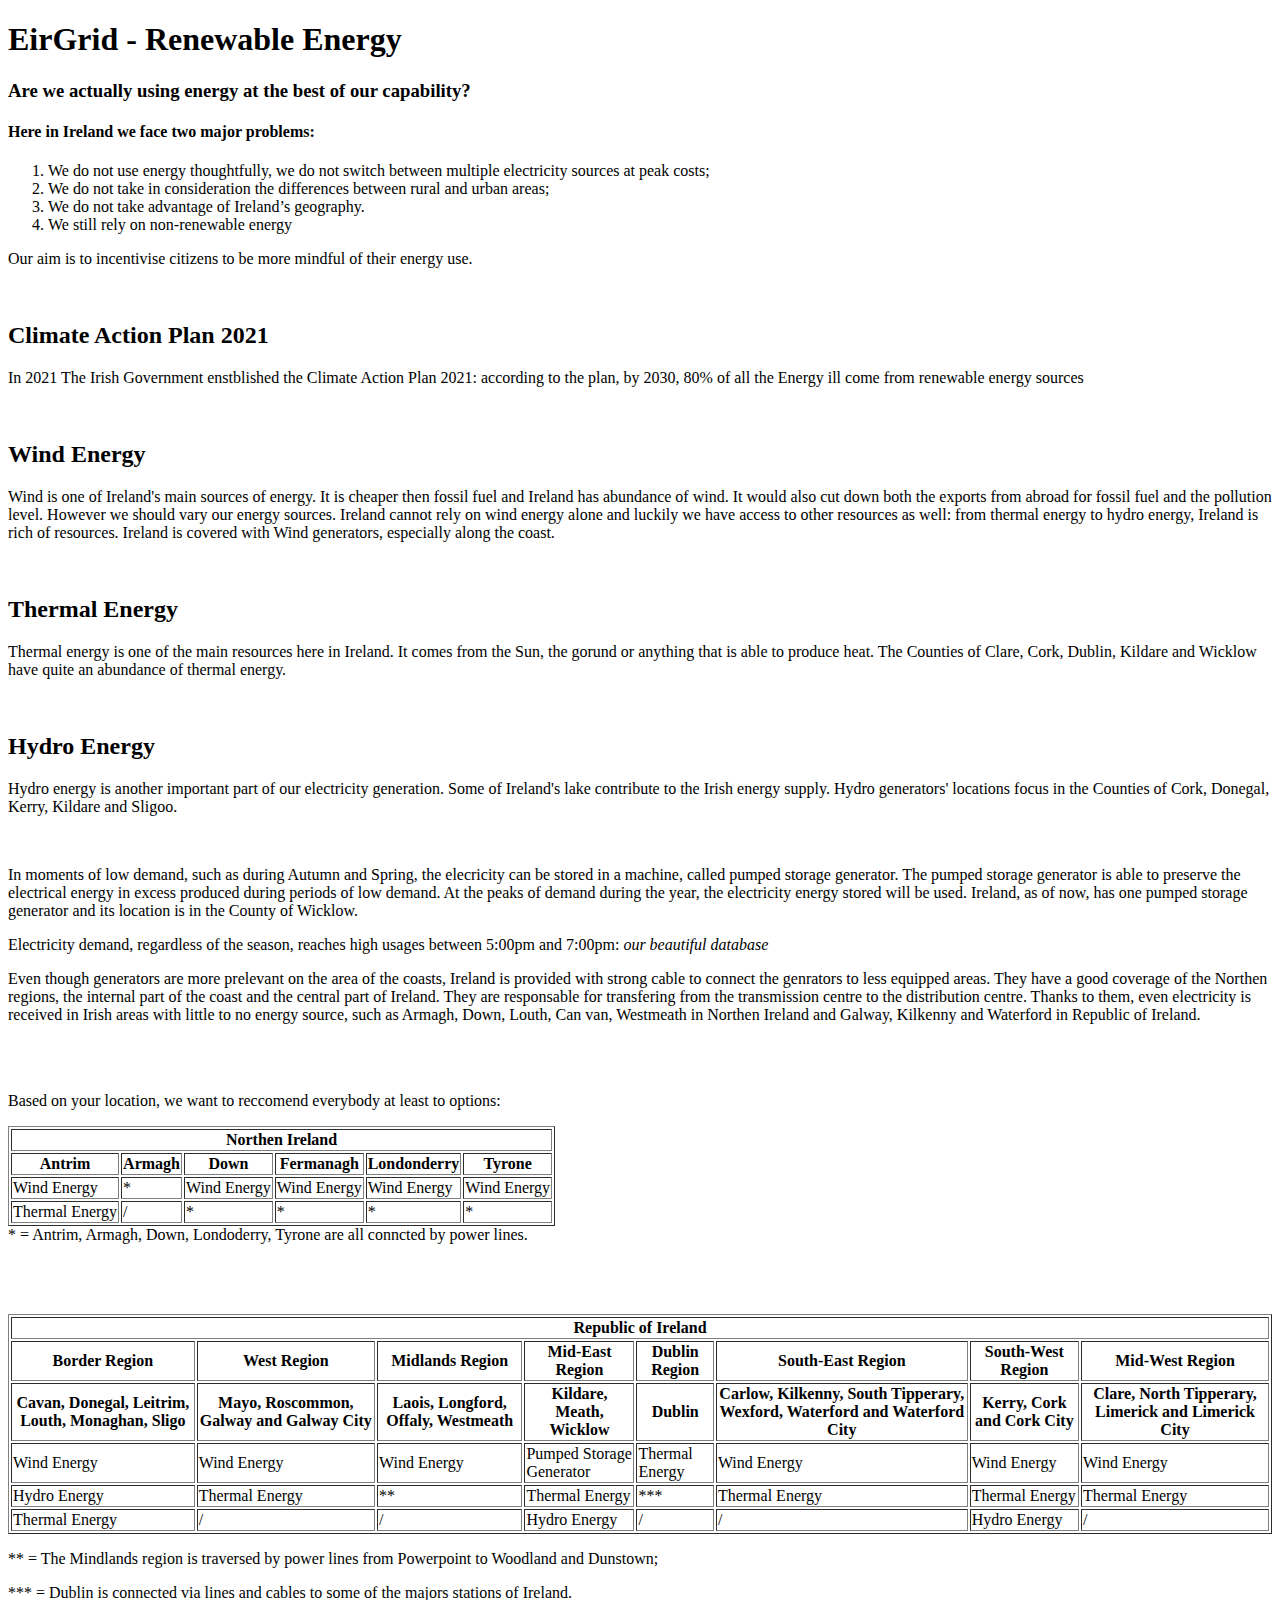
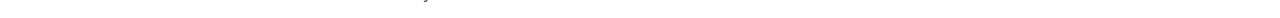
<file: Index.html>
<!DOCTYPE html>
<html>
<head>
    <meta charset="utf-8" />
    <meta name="viewport" content="initial-scale=1, width=device-width" />
    <title>EirGrid - Renewable Energy</title>
</head>
<body>
    <h1>EirGrid - Renewable Energy</h1>

<h3>Are we actually using energy at the best of our capability?</h3>
<h4>Here in Ireland we face two major problems:</h4>
<ol type="1">
    <li>We do not use energy thoughtfully, we do not switch between multiple electricity sources at peak costs;</li>
    <li>We do not take in consideration the differences between rural and urban areas;</li>
    <li>We do not take advantage of Ireland’s geography.</li>
    <li>We still rely on non-renewable energy</li>
</ol>
<p>Our aim is to incentivise citizens to be more mindful of their energy use.</p>

<br>
<h2>Climate Action Plan 2021</h2>
<p>In 2021 The Irish Government enstblished the Climate Action Plan 2021: according to the plan, by 2030, 80% of all the Energy ill come from renewable energy sources</p>
    
<br>
<h2>Wind Energy</h2>
<p>Wind is one of Ireland's main sources of energy. It is cheaper then fossil fuel and Ireland has abundance of wind. It would also cut down both the exports from abroad for fossil fuel and the pollution level.
However we should vary our energy sources. Ireland cannot rely on wind energy alone and luckily we have access to other resources as well:  from thermal energy to hydro energy, Ireland is rich of resources.
Ireland is covered with Wind generators, especially along the coast.</p>

<br>
<h2>Thermal Energy</h2>
<p>Thermal energy is one of the main resources here in Ireland. It comes from the Sun, the gorund or anything that is able to produce heat.
The Counties of Clare, Cork, Dublin, Kildare and Wicklow have quite an abundance of thermal energy.
</p>

<br>
<h2>Hydro Energy</h2>
<p>Hydro energy is another important part of our electricity generation. Some of Ireland's lake contribute to the Irish energy supply.
Hydro generators' locations focus in the Counties of Cork, Donegal, Kerry, Kildare and Sligoo.
</p>

<br>
<p>In moments of low demand, such as during Autumn and Spring, the elecricity can be stored in a machine, called pumped storage generator. 
The pumped storage generator is able to preserve the electrical energy in excess produced during periods of low demand. At the peaks of demand during the year, the electricity energy stored will be used.
Ireland, as of now, has one pumped storage generator and its location is in the County of Wicklow.
</p>

<p>    
Electricity demand, regardless of the season, reaches high usages between 5:00pm and 7:00pm:
    <i> our beautiful database</i>
</p>

<p>
Even though generators are more prelevant on the area of the coasts, Ireland is provided with strong cable to connect the genrators to less equipped areas. 
They have a good coverage of the Northen regions, the internal part of the coast and the central part of Ireland.
They are responsable for transfering from the transmission centre to the distribution centre. Thanks to them, even electricity is received in Irish areas with little to no energy source, such as Armagh, Down, Louth, Can
    van, Westmeath in Northen Ireland and Galway, Kilkenny and Waterford in Republic of Ireland.
</p>
	<br>
	<br>

<p>Based on your location, we want to reccomend everybody at least to options:</p>

<TABLE BORDER="1">
	<TR>
		<TH id="C1" COLSPAN=6>Northen Ireland</TH>
	</TR>
	<TR>
		<TH>Antrim</TH> <TH>Armagh</TH> <TH>Down</TH> <TH>Fermanagh</TH> <TH>Londonderry</TH> <TH>Tyrone</TH>
	</TR>
	<TR>
		<TD>Wind Energy</TD> <TD>*</TD> <TD>Wind Energy</TD> <TD>Wind Energy</TD> <TD>Wind Energy</TD> <TD>Wind Energy</TD>
	</TR>
	<TR>
		<TD>Thermal Energy</TD> <TD>/</TD> <TD>*</TD> <TD>*</TD> <TD>*</TD> <TD>*</TD>
	</TR>
</TABLE
<p>* = Antrim, Armagh, Down, Londoderry, Tyrone are all conncted by power lines.</p>
	
	<br>
	<br>
	<br>
	
<TABLE BORDER="1">
	<TR>
		<TH id="C1" COLSPAN=26>Republic of Ireland</TH>
	</TR>
	<TR>
		<TH colspan=1>Border Region</TH> <TH>West Region</TH> <TH>Midlands Region</TH> <TH>Mid-East Region</TH> <TH>Dublin Region</TH> <TH>South-East Region</TH> <TH>South-West Region</TH> <TH>Mid-West Region</TH>
	</TR>
	<TR>
		<TH>Cavan, Donegal, Leitrim, Louth, Monaghan, Sligo</TH> <TH>Mayo, Roscommon, Galway and Galway City</TH> <TH>Laois, Longford, Offaly, Westmeath</TH> <TH>Kildare, Meath, Wicklow</TH> <TH>Dublin</TH> <TH>Carlow, Kilkenny, South Tipperary, Wexford, Waterford and Waterford City
</TH> <TH>Kerry, Cork and Cork City</TD> <TH>Clare, North Tipperary, Limerick and Limerick City</TH> 
	</TR>
	<TR>
		<TD>Wind Energy</TD> <TD>Wind Energy</TD> <TD>Wind Energy</TD> <TD>Pumped Storage Generator</TD> <TD>Thermal Energy</TD> <TD>Wind Energy</TD> <TD>Wind Energy</TD> <TD>Wind Energy</TD>
	</TR>
	<TR>
		<TD>Hydro Energy</TD> <TD>Thermal Energy</TD> <TD>**</TD> <TD>Thermal Energy</TD> <TD>***</TD> <TD>Thermal Energy</TD> <TD>Thermal Energy</TD> <TD>Thermal Energy</TD>
	</TR>
	<TR>
		<TD>Thermal Energy</TD> <TD>/</TD> <TD>/</TD> <TD>Hydro Energy</TD> <TD>/</TD> <TD>/</TD> <TD>Hydro Energy</TD> <TD>/</TD>
	</TR>
</TABLE>

	<p>** = The Mindlands region is traversed by power lines from Powerpoint to Woodland and Dunstown;</p>
	<p>*** = Dublin is connected via lines and cables to some of the majors stations of Ireland.</p>


    
</body>
</html>
</file>
